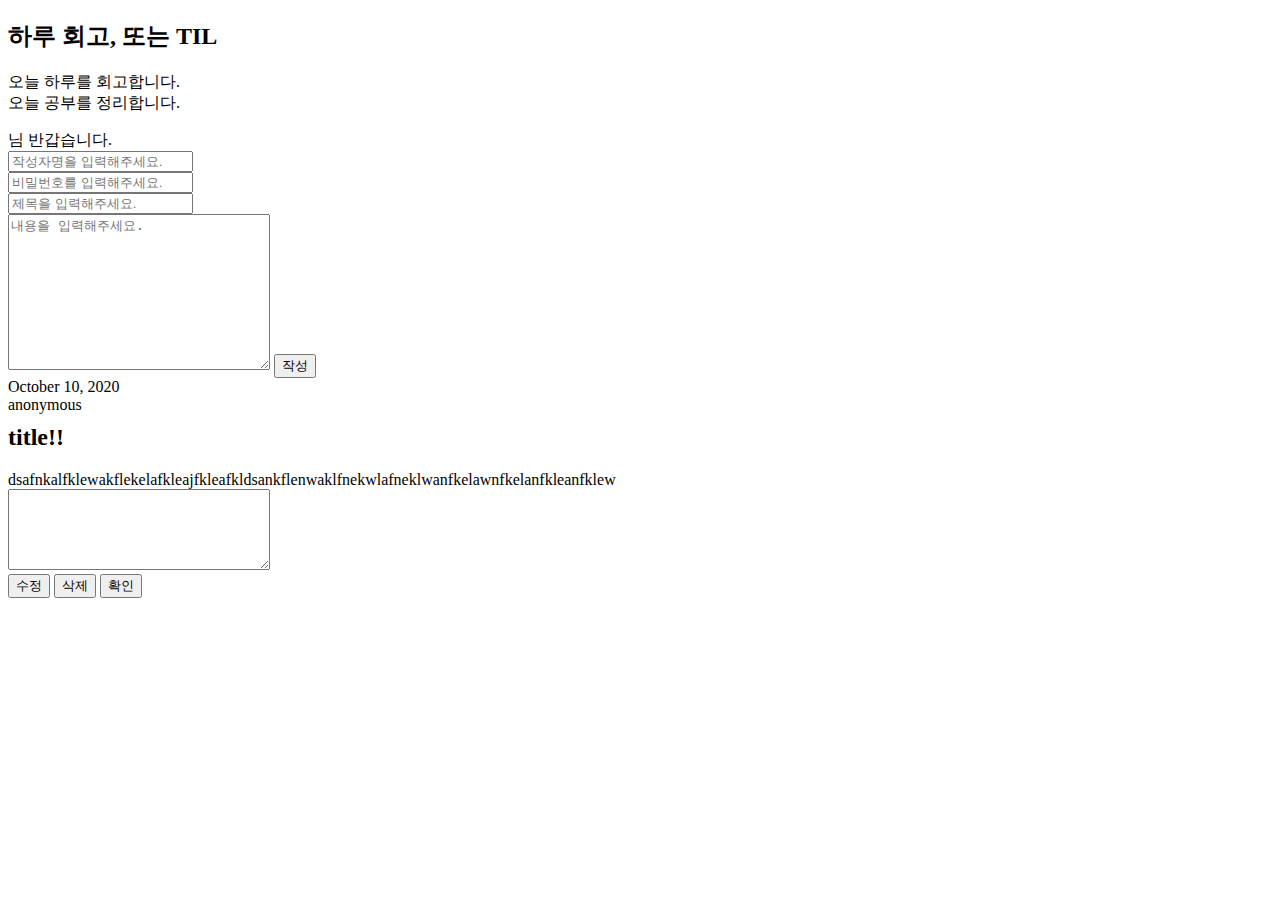
<file: src/main/resources/templates/index.html>
<!DOCTYPE html>
<html lang="en" xmlns:th="http://www.thymeleaf.org">

<head>
    <meta charset="UTF-8">
    <meta name="viewport" content="width=device-width, initial-scale=1.0">
    <title>하루회고, 또는 TIL</title>

    <!-- Bootstrap CSS, JS -->
    <link href="https://cdn.jsdelivr.net/npm/bootstrap@5.1.3/dist/css/bootstrap.min.css" rel="stylesheet" integrity="sha384-1BmE4kWBq78iYhFldvKuhfTAU6auU8tT94WrHftjDbrCEXSU1oBoqyl2QvZ6jIW3" crossorigin="anonymous">
    <script src="https://cdn.jsdelivr.net/npm/bootstrap@5.1.3/dist/js/bootstrap.bundle.min.js" integrity="sha384-ka7Sk0Gln4gmtz2MlQnikT1wXgYsOg+OMhuP+IlRH9sENBO0LRn5q+8nbTov4+1p" crossorigin="anonymous"></script>

    <script src="https://ajax.googleapis.com/ajax/libs/jquery/3.5.1/jquery.min.js"></script>
    <script type="text/javascript" th:src="@{/basic.js}"></script>
    <link href="https://fonts.googleapis.com/css2?family=Noto+Sans+KR:wght@500&display=swap" rel="stylesheet">
    <link th:href="@{/css/style.css}" rel="stylesheet" />

</head>

<body>
<div class="background-header">

</div>
<div class="background-body">

</div>
<div class="wrap">
    <div class="header">
        <h2>하루 회고, 또는 TIL</h2>
        <p>
            오늘 하루를 회고합니다. </br>
            오늘 공부를 정리합니다.
        </p>
        <div>
            <span th:text="${username}"></span> 님 반갑습니다.
        </div>
    </div>
    <div>
        <div class="mb-3">
            <input type="text" class="form-control" id="user" placeholder="작성자명을 입력해주세요.">
        </div>
        <div class="mb-3">
            <input type="password" class="form-control" id="pw" placeholder="비밀번호를 입력해주세요.">
        </div>
        <div class="mb-3">
            <input type="text" class="form-control" id="title" placeholder="제목을 입력해주세요.">
        </div>

        <div class="area-write">
        <textarea class="field" placeholder="내용을 입력해주세요." name="contents" id="contents" cols="30"
                  rows="10"></textarea>
            <button type="button" onclick="writePost('1')" class="btn btn-light">작성</button>
        </div>
    </div>
    <div id="cards-box" class="area-read">
        <div class="card">
            <!-- date/username 영역 -->
            <div class="metadata">
                <div class="date">
                    October 10, 2020
                </div>
                <div id="1-username" class="username">
                    anonymous
                </div>
            </div>
            <!-- contents 조회/수정 영역-->
            <div class="contents">
                <h2 style="margin-top: 10px">title!!</h2>
                <div id="1-contents" class="text">
                    dsafnkalfklewakflekelafkleajfkleafkldsankflenwaklfnekwlafneklwanfkelawnfkelanfkleanfklew
                </div>
                <div id="1-editarea" class="edit">
                    <textarea id="1-textarea" class="te-edit" name="" id="" cols="30" rows="5"></textarea>
                </div>
            </div>
            <!-- 버튼 영역-->
            <div class="footer">
                <button type="button" onclick="editPost('1')" class="btn btn-ligth">수정</button>
                <button type="button" onclick="deleteOne('1')" class="btn btn-ligth">삭제</button>
                <button type="button" onclick="submitEdit('1')" class="btn btn-ligth">확인</button>
            </div>
        </div>
    </div>
</div>
</body>

</html>
</file>
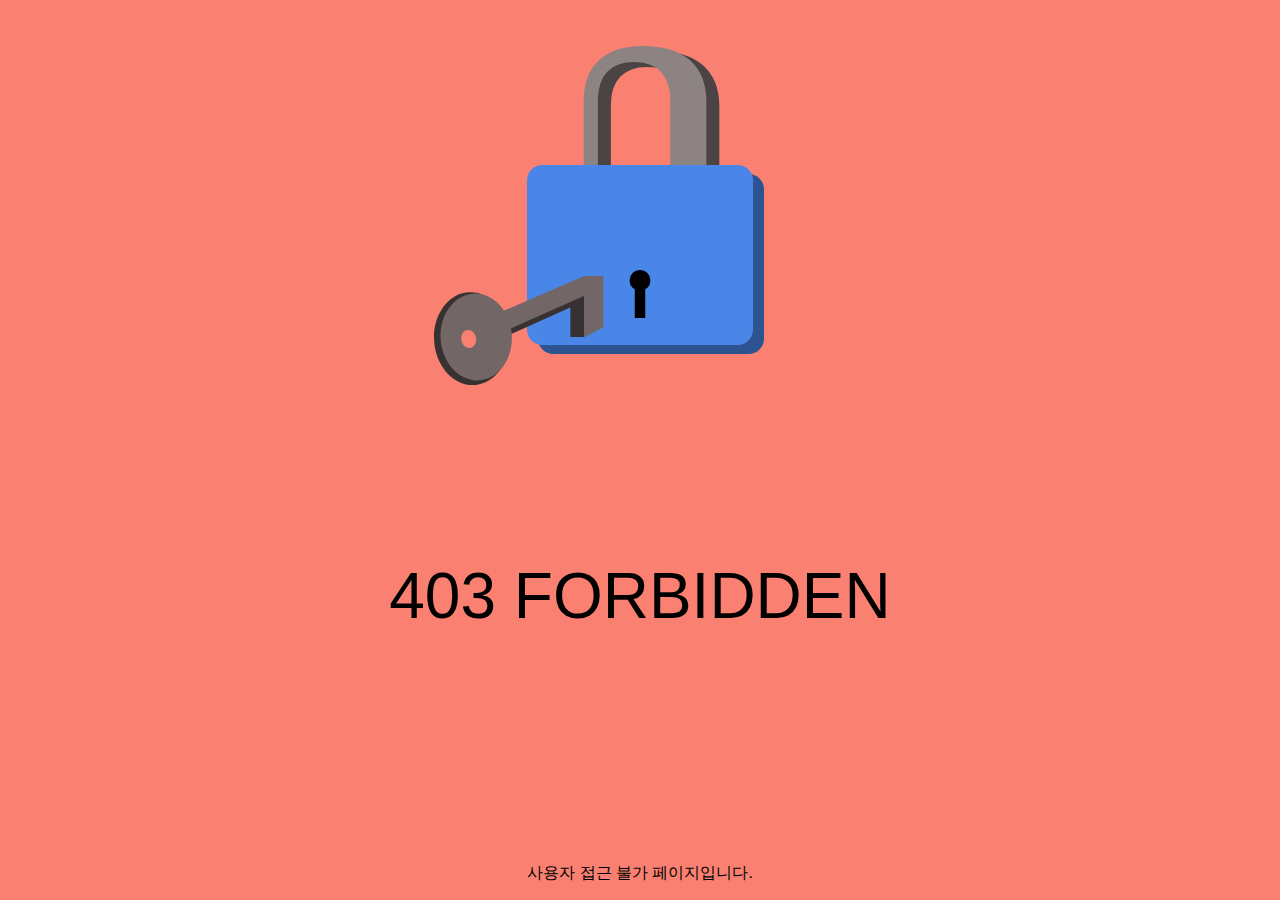
<file: src/main/resources/static/forbidden.html>
<!DOCTYPE html>
<html lang="en">
<head>
    <meta charset="UTF-8">
    <title>접근 불가</title>
    <style>
        html,body{
            margin:0;
            padding:0;
            display:flex;
            justify-content:center;
            align-items:center;
            background-color:salmon;
            font-family:"Quicksand", sans-serif;

        }

        #container_anim{
            position:relative;
            width:100%;
            height:70%;
        }

        #key{
            position:absolute;
            top:77%;
            left:-33%;
        }

        #text{
            font-size:4rem;
            position:absolute;
            top:55%;
            width:100%;
            text-align:center;
        }

        #credit{
            position:absolute;
            bottom:0;
            width:100%;
            text-align:center;
            /*bottom: 0px;*/
        }

        a{
            color: rgb(115,102,102);
        }
    </style>
    <script>
        var lock = document.querySelector('#lock');
        var key = document.querySelector('#key');


        function keyAnimate(){
            dynamics.animate(key, {
                translateX: 33
            }, {
                type:dynamics.easeInOut,
                duration:500,
                complete:lockAnimate
            })
        }


        function lockAnimate(){
            dynamics.animate(lock, {
                rotateZ:-5,
                scale:0.9
            }, {
                type:dynamics.bounce,
                duration:3000,
                complete:keyAnimate
            })
        }


        setInterval(keyAnimate, 3000);
    </script>
</head>
<body>
<div id="container_anim">
    <div id="lock" class="key-container">
        <?xml version="1.0" standalone="no"?><!-- Generator: Gravit.io --><svg xmlns="http://www.w3.org/2000/svg" xmlns:xlink="http://www.w3.org/1999/xlink" style="isolation:isolate" viewBox="317.286 -217 248 354" width="248" height="354"><g><path d="M 354.586 -43 L 549.986 -43 C 558.43 -43 565.286 -36.144 565.286 -27.7 L 565.286 121.7 C 565.286 130.144 558.43 137 549.986 137 L 354.586 137 C 346.141 137 339.286 130.144 339.286 121.7 L 339.286 -27.7 C 339.286 -36.144 346.141 -43 354.586 -43 Z" style="stroke:none;fill:#2D5391;stroke-miterlimit:10;"/><g transform="matrix(-1,0,0,-1,543.786,70)"><text transform="matrix(1,0,0,1,0,234)" style="font-family:'Quicksand';font-weight:700;font-size:234px;font-style:normal;fill:#4a4444;stroke:none;">U</text></g><g transform="matrix(-1,0,0,-1,530.786,65)"><text transform="matrix(1,0,0,1,0,234)" style="font-family:'Quicksand';font-weight:700;font-size:234px;font-style:normal;fill:#8e8383;stroke:none;">U</text></g><path d="M 343.586 -52 L 538.986 -52 C 547.43 -52 554.286 -45.144 554.286 -36.7 L 554.286 112.7 C 554.286 121.144 547.43 128 538.986 128 L 343.586 128 C 335.141 128 328.286 121.144 328.286 112.7 L 328.286 -36.7 C 328.286 -45.144 335.141 -52 343.586 -52 Z" style="stroke:none;fill:#4A86E8;stroke-miterlimit:10;"/><g><circle vector-effect="non-scaling-stroke" cx="441.28571428571433" cy="63.46153846153848" r="10.461538461538453" fill="rgb(0,0,0)"/><rect x="436.055" y="66.538" width="10.462" height="34.462" transform="matrix(1,0,0,1,0,0)" fill="rgb(0,0,0)"/></g></g></svg>
    </div>

    <div id="key">
        <?xml version="1.0" standalone="no"?><!-- Generator: Gravit.io --><svg xmlns="http://www.w3.org/2000/svg" xmlns:xlink="http://www.w3.org/1999/xlink" style="isolation:isolate" viewBox="232.612 288.821 169.348 109.179" width="169.348" height="109.179"><g><path d=" M 382.96 349.821 L 368.96 349.821 L 368.96 314.821 L 382.96 307.821 L 382.96 349.821 Z " fill="rgb(55,49,49)"/><path d=" M 292.134 354.827 L 379.96 315.39 L 379.96 305.547 L 292.134 343.094 L 292.134 354.827 Z " fill="rgb(55,49,49)"/><path d=" M 280.96 340.109 L 401.96 288.821 L 401.96 340.109 L 382.96 349.972 L 382.96 308.547 L 265.96 360.821 L 259.96 349.972 L 280.96 340.109 Z " fill="rgb(115,102,102)"/><path d=" M 401.96 288.821 L 382.96 288.821 L 280.96 332.821 L 292.134 340.109 L 401.96 288.821 Z " fill="rgb(115,102,102)"/><g><path d=" M 232.755 354.125 C 230.958 328.501 246.297 306.519 266.988 305.068 C 287.679 303.617 305.937 323.243 307.734 348.867 C 309.531 374.492 294.191 396.473 273.5 397.924 C 252.809 399.375 234.552 379.75 232.755 354.125 Z " fill="rgb(55,49,49)"/><path d=" M 239.241 352.316 C 237.564 328.406 252.144 307.876 271.779 306.499 C 291.414 305.122 308.716 323.416 310.393 347.326 C 312.07 371.236 297.49 391.766 277.855 393.143 C 258.22 394.52 240.917 376.226 239.241 352.316 Z " fill="rgb(115,102,102)"/><path d=" M 260.038 353.084 C 259.196 348.171 261.788 343.621 265.822 342.929 C 269.856 342.238 273.816 345.665 274.658 350.578 C 275.5 355.49 272.909 360.041 268.874 360.732 C 264.84 361.424 260.88 357.997 260.038 353.084 Z " fill="salmon"/></g></g></svg>
    </div>
</div>

<p id="text">403 FORBIDDEN</p>
<p id="credit">사용자 접근 불가 페이지입니다.</a></p>
</body>
</html>
</file>
